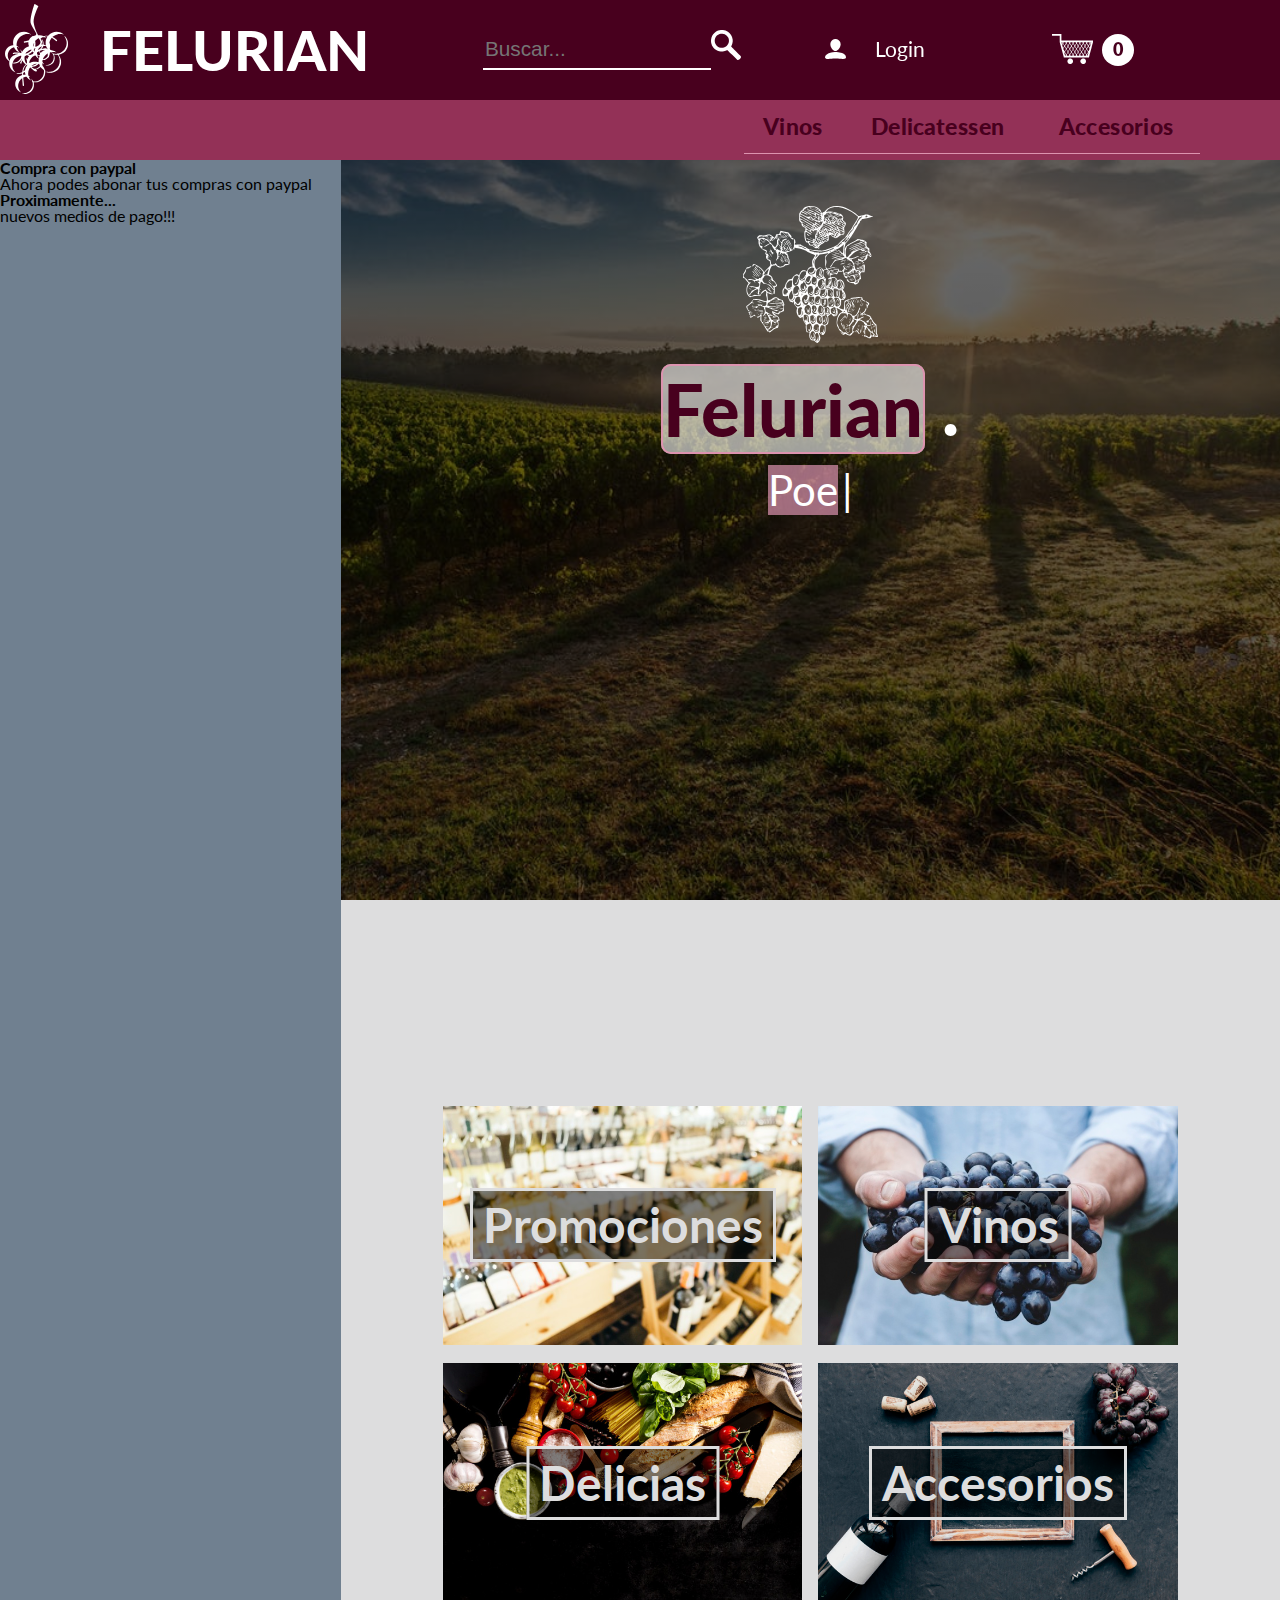
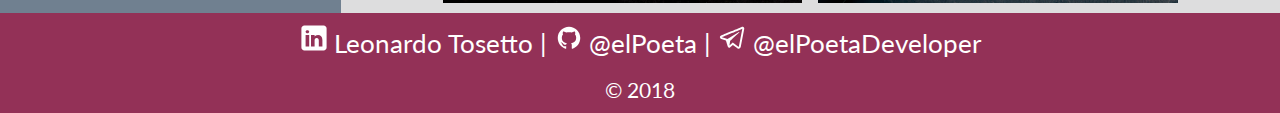
<file: index.html>
<!DOCTYPE html>
<html lang="es">

<head>
    <meta charset="UTF-8">
    <meta name="viewport" content="width=device-width, initial-scale=1.0">
    <meta http-equiv="X-UA-Compatible" content="ie=edge">

    <link href="https://fonts.googleapis.com/css?family=Lato:400,400i,700,700i,900" rel="stylesheet">
    <link rel="stylesheet" href="css/reset.css">
    <link rel="stylesheet" href="css/contenedor-estilo.css">
    <link rel="stylesheet" href="css/header-estilo.css">
    <link rel="stylesheet" href="css/navegacion-estilo.css">
    <link rel="stylesheet" href="css/side-estilo.css">
    <link rel="stylesheet" href="css/mainSection-estilo.css">
    <link rel="stylesheet" href="css/footer-estilo.css">
    <link rel="stylesheet" href="css/productos-estilo.css">
    <link rel="stylesheet" href="css/carrito-estilo.css">
    <link rel="stylesheet" href="css/hamburger-estilo.css">

    <script src="js/datos.js" defer></script>
    <script src="js/menu.js" defer></script>
    <script src="js/login.js" defer></script>
    <script src="js/productos.js" defer></script>
    <script src="js/lupa.js" defer></script>
    <script src="js/carrito.js" defer></script>
    <script src="js/main.js" defer></script>

    <title>Felurian Wine Store</title>
</head>

<body>

        <div class="contenedor">
        
                <header class="header">
                     
                    <figure>
                        <a href="index.html"><img src="img/logo-header.svg" alt="Felurian" class="logo-header"></a>
                    </figure>
        
                    <h1 class="titulo-header"><a href="index.html">Felurian</a></h1>
                   
                    <div class="form-busqueda">
                        <input type="search" id="buscar" placeholder="Buscar...">
                        <figure>
                            <img src="img/lupa.svg" alt="buscar" class="logo-buscar">
                        </figure>
                    </div>
                    <div class="contenedor-login">
                        <figure>
                            <img src="img/user.svg" alt="login" class="logo-user">
                        </figure>
                        <a href="login.html" class="login" id="login-header">Login</a>
                    </div>
                    <div class="compras">
                        <figure>
                            <img src="img/carrito.svg" alt="carrito" class="carrito-logo">
                        </figure>
        
                        <div class="circulo-compras"><p id="cantidadEnCarritoCompras" class="cantidadEnCarrito">0</p></div>
                    </div>
                </header>
                
                <nav class="nav-bar">
                    <div class="nav-menu" >
                        <ul id="menu-template">
        
                        </ul>
                    </div>
                </nav>
                
                <aside class="side">
                    
                    <section id="side-content">
                        <article class="side-article">
                            <h2>Compra con paypal</h2>
                            <p>Ahora podes abonar tus compras con paypal</p>
                            <figure>
                                
                            </figure>
                        </article>
                             
                        <article class="side-article">
                            <h2>Proximamente...</h2>
                            <p>nuevos medios de pago!!!</p>
                            <figure>
                               
                            </figure>    
                        </article>
                    </section>
                
                </aside>
                
                <section class="main-section">
                    <div id="panel-content">
                        
                        <div class="banner">
                       
                            <div class="banner-badge">
                                  <img src="img/logo-banner.svg" class="logo-banner-img">
                            </div>
           
                         <H2><span class="titulo-banner"><span>Felurian</span> <sup> . </sup></span></H2>
                         <div class="contenedor-tipeo"><span id="tipeo-contenedor"></span>
                          <span class='tipeo-cursor'>|</span>
                        </div> 
                       
                        </div>
          
                          <div class="content-grilla">
                       
                            <div>
                                  <a class="fondo-grilla" href="#">
                                      <div class="texto-grilla">
                                          <h2>Promociones</h2>
                                      </div>
                                      <img src="img/promos-grilla.jpg">
                                  </a>
                              </div>
              
                          <div>
                                  <a class="fondo-grilla" href="#" onclick="buscarPorCategoria(1)">
                                      <div class="texto-grilla">
                                          <h2>Vinos</h2>
                                      </div>
                                      <img src="img/vinos-grilla.jpg">
                                  </a>
                         </div>
               
                        <div>
                                  <a class="fondo-grilla" href="#" onclick="buscarPorCategoria(2)">
                                      <div class="texto-grilla">
                                          <h2>Delicias</h2>
                                      </div>
                                      <img src="img/delicias-grilla.jpg">
                                  </a>
                              </div>
              
                              <div>
                                  <a class="fondo-grilla" href="#" onclick="buscarPorCategoria(3)">
                                      <div class="texto-grilla">
                                          <h2>Accesorios</h2>
                                      </div>
                                      <img src="img/accesorios-grilla.jpg">
                                  </a>
                              </div>
                      </div>
                      </div>  
                         
                </section>
                
                <footer class="footer">
                    <div>
                    <p class="autor"><a href="https://www.linkedin.com/in/leonardo-tosetto" target="_blank"><img src="img/linkedin.svg">Leonardo Tosetto</a> | <a href="https://github.com/elPoeta" target="_blank"><img src="img/github.svg">@elPoeta</a> | <a href="https://t.me/elPoetaDeveloper" target="_blank"><img src="img/telegram.svg">@elPoetaDeveloper</a></p>   
                    </div>
                    <div >
                        <p class="copy">&copy; 2018</p>
                    </div>
                    
                </footer>
                <div class="nav-hamburger">
                        <a href="#" id="nav-icon-hamburger">&#9776;</a>
                </div>
            </div>
        
            <div>
                    <div class="panel-carroCompras hide-panel">
                            <h5 id="carritoVacio">Carrito Vacio!</h5>   
                    </div>     
                <div class="panel-carroCompras hide-panel">
                       
                    <ul class="panel-carrito-grid" id="panel-carrito">
        
                    </ul> 
                  
                        <h5 class="total-panel-carrito">Total $<span id="total-carrito">0</span></h5>    
                    
                    <button class="btn-finalizarCompra" id="btn-Comprar">Finalizar Compra</button>
                </div>
                <div class="nav-panel">
                        <a href="#" class="btn-cerrar-nav-panel" id="btn-nav-panel" >&times;</a>
                        <ul id="panel-side-menu">
            
                        </ul>
                </div>
                <img id="loading" src="img/loading.svg" alt="Loading">
        </div>
   <!--  <div class="contenedor">

        <header class="header">

            <figure>
                <a href="index.html"><img src="img/logo-header.svg" alt="Felurian" class="logo-header"></a>
            </figure>

            <h1 class="titulo-header"><a href="index.html">Felurian</a></h1>

            <div class="form-busqueda">
                <input type="search" id="buscar" placeholder="Buscar...">
                <figure>
                    <img src="img/lupa.svg" alt="buscar" class="logo-buscar">
                </figure>
            </div>
            <div class="contenedor-login">
                <figure>
                    <img src="img/user.svg" alt="login" class="logo-user">
                </figure>
                <a href="login.html" class="login">Login</a>
            </div>
            <div class="compras">
                <figure>
                    <img src="img/carrito.svg" alt="carrito" class="carrito-logo">
                </figure>

                <div class="circulo-compras">
                    <p id="cantidadEnCarritoCompras" class="cantidadEnCarrito">0</p>
                </div>
            </div>
        </header>

        <nav class="nav-bar">
            <div class="nav-menu">
                <ul id="menu-template">

                </ul>
            </div>
        </nav>

        <aside class="side">
            Filtros de Busqueda

        </aside>

        <section class="main-section">
            <div id="panel-content">
            </div>
    </div>
    <div class="banner">
    </div>
    </div>
    <div class="banner-badge">
    </div> <img src="img/logo-banner.svg" class="logo-banner-img">
    </div>
    </div>
    </div>
    </div>
    <H2><span class="titulo-banner"><span>Felurian</span> <sup> . </sup></span></H2>
    </div>
    <div class="contenedor-tipeo"><span id="tipeo-contenedor"></span>
    </div> <span class='tipeo-cursor'>|</span>
    </div>
    </div>
    </div>
    </div>

    <div class="content-grilla">

        <div>
            <a class="fondo-grilla" href="#">
                <div class="texto-grilla">
                    <h2>Promociones</h2>
                </div>
                <img src="img/promos-grilla.jpg">
            </a>
        </div>

        <div>
            <a class="fondo-grilla" href="#" onclick="cargarProductos();">
                <div class="texto-grilla">
                    <h2>Vinos</h2>
                </div>
                <img src="img/vinos-grilla.jpg">
            </a>
        </div>

        <div>
            <a class="fondo-grilla" href="#">
                <div class="texto-grilla">
                    <h2>Delicias</h2>
                </div>
                <img src="img/delicias-grilla.jpg">
            </a>
        </div>

        <div>
            <a class="fondo-grilla" href="#">
                <div class="texto-grilla">
                    <h2>Accesorios</h2>
                </div>
                <img src="img/accesorios-grilla.jpg">
            </a>
        </div>
    </div>
    </div>
    </section>

    <footer class="footer">
        <div>
            <p class="autor"><a href="https://www.linkedin.com/in/leonardo-tosetto" target="_blank"><img src="img/linkedin.svg">Leonardo
                    Tosetto</a> | <a href="https://github.com/elPoeta" target="_blank"><img src="img/github.svg">@elPoeta</a>
                | <a href="https://t.me/elPoetaDeveloper" target="_blank"><img src="img/telegram.svg">@elPoetaDeveloper</a></p>
        </div>
        <div>
            <p class="copy">&copy; 2018</p>
        </div>

    </footer>
    <div class="nav-hamburger">
        <a href="#" id="nav-icon-hamburger">&#9776;</a>
    </div>
 </div>

    <div>
        <div class="panel-carroCompras hide-panel">
            <h5 id="carritoVacio">Carrito Vacio!</h5>
        </div>
        <div class="panel-carroCompras hide-panel">

            <ul class="panel-carrito-grid" id="panel-carrito">

            </ul>

            <h5 class="total-panel-carrito">Total $<span id="total-carrito">0</span></h5>

            <button class="btn-finalizarCompra" id="btn-Comprar">Finalizar Compra</button>
        </div>

        <div class="nav-panel">
            <a href="#" class="btn-cerrar-nav-panel" id="btn-nav-panel">&times;</a>
            <ul id="panel-side-menu">

            </ul>
        </div>
        <img id="loading" src="img/loading.svg" alt="Loading">
    </div>
 -->

</body>

</html>
</file>
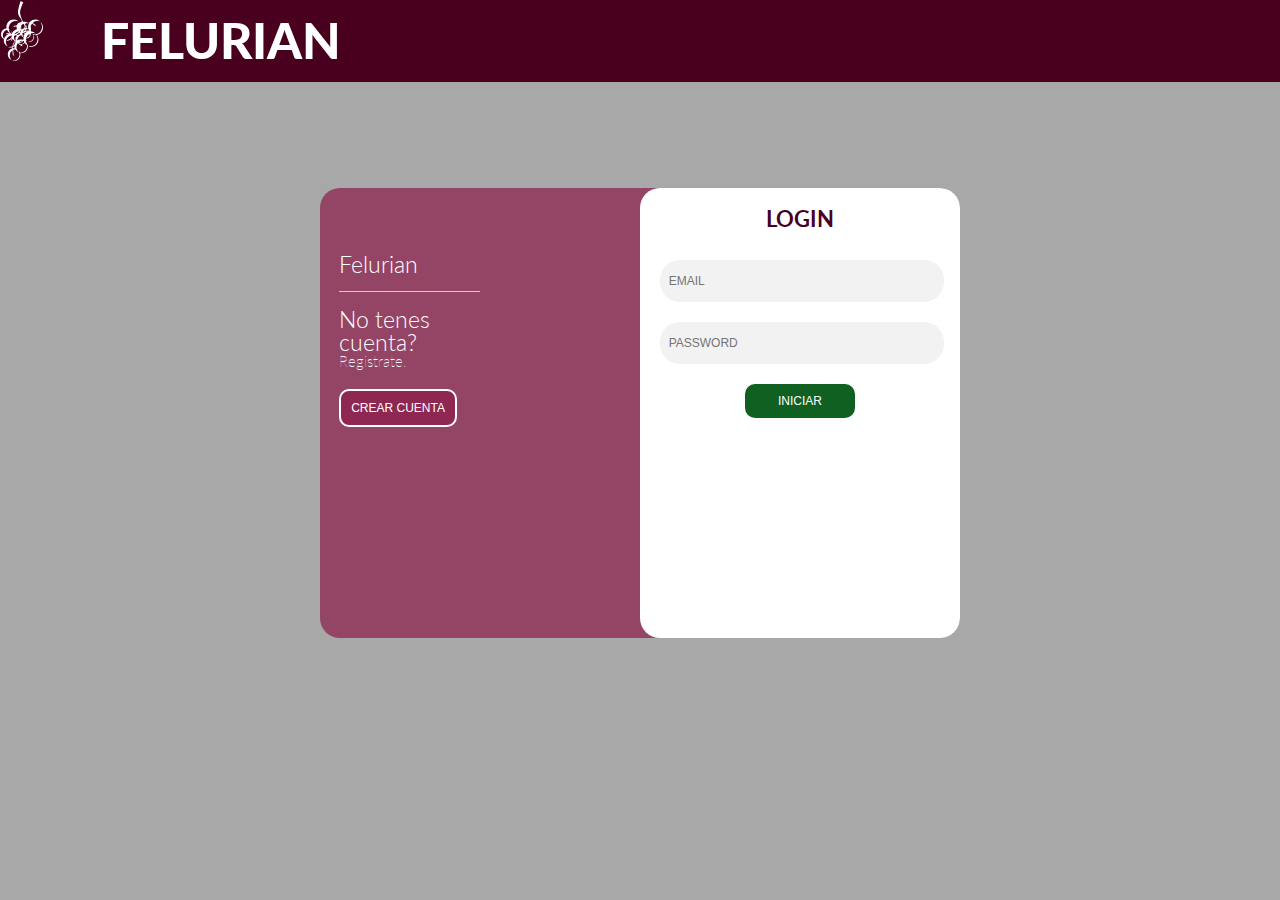
<file: login.html>
<!DOCTYPE html>
<html lang="en">
<head>
    <meta charset="UTF-8">
    <meta name="viewport" content="width=device-width, initial-scale=1.0">
    <meta http-equiv="X-UA-Compatible" content="ie=edge">
    
    <link href="https://fonts.googleapis.com/css?family=Lato:400,400i,700,700i,900" rel="stylesheet">
  <link rel="stylesheet" href="css/reset.css">
  <link rel="stylesheet" href="css/login-estilo.css">

    <script src="js/login.js" defer></script>
  
    <title>Login</title>
</head>
<body>
            <header class="header">
            <figure>
                <a href="index.html"><img src="img/logo-header.svg" alt="Felurian" class="logo-header"></a>
            </figure>

            <h1 class="titulo-header"><a href="index.html">Felurian</a></h1>
        </header>
         <div id="panel-login-msg"></div>    
    <section class="login-section">

  <div class="container">
        <div class="backbox">
          <div class="loginMsg">
            <div class="textcontent">
              <h2 class="title">Felurian</h2>  
              <hr>
              <p class="title">No tenes cuenta?</p>
              <p>Registrate.</p>
              <button id="switch1">CREAR CUENTA</button>
            </div>
          </div>
          
            <div class="signupMsg visibility">
            <div class="textcontent">
              <h2 class="title">Felurian</h2> 
              <hr> 
              <p class="title">Tenes cuenta?</p>
              <p>Inicia sesion.</p>
              <button id="switch2">INICIAR SESION</button>
            </div>
          </div>
        </div>
        
    
        <div class="frontbox">
          <div class="login-front">
            <h2>LOGIN</h2>
            <div class="inputbox">
                <input type="email" id="log-email" name="email" placeholder="  EMAIL" required>
              <input type="password"  id="log-pass" name="password" placeholder="  PASSWORD" required>
            </div>
            <button id="btn-login">INICIAR</button>
          </div>
    
          <div class="signup hide">
            <h2>CREAR CUENTA</h2>
            <div class="inputbox">
              <input type="text" id="sign-nombre" name="nombre" placeholder="  NOMBRE" required>
              <input type="text" id="sign-apellido" name="apelido" placeholder="  APELLIDO" required>
              <input type="email" id="sign-email" name="email" placeholder="  EMAIL" required>
              <input type="password" id="sign-pass" name="password" placeholder="  PASSWORD" required>
              <input type="password" id="sign-confirm" name="conf-password" placeholder="  PASSWORD" required>
            </div>
            <button id="btn-registrar">CREAR</button>
          </div>
    
        </div>
   
      </div>
    </section>
        
            
</body>
</html>
</file>
<file: css/contenedor-estilo.css>
body{
    font-family: 'Lato', sans-serif; 
}
.contenedor{
    display : grid;
    grid-template-columns: repeat(8 1fr);
    grid-template-rows: 100px 60px auto 100px;
    grid-template-areas: 
        "hd hd hd hd hd hd hd hd"
        "nb nb nb nb nb nb nb nb"
        "sd sd ms ms ms ms ms ms"
        "fo fo fo fo fo fo fo fo";

}
#loading {
    position: fixed;
    width: 8%;
    top: 50%;
    left: 50%;
    display: none;
}
@media screen and (max-width : 1200px){
    .contenedor{
        grid-template-rows: 70px 40px auto 70px;
    }
}
@media screen and (max-width : 750px){}

@media screen and (max-width : 524px){
    .contenedor{
        display : grid;
        grid-template-columns: repeat(6 1fr);
        grid-template-rows: 60px auto 60px;
        grid-template-areas: 
            "mh hd hd hd hd hd"
            "ms ms ms ms ms ms"
            "fo fo fo fo fo fo";
    
    }
    
}
</file>
<file: css/header-estilo.css>
.header{
    display: grid;
    grid-area: hd;
    background:#48001E;
    grid-template-columns: 100px 1fr 4fr 2fr 2fr;
    justify-content: center;
    align-content: center;
    position: sticky;
    top : 0px;
    z-index: 100;
}

.logo-header{
    max-height: 90px;
    padding: 5px;
}

.titulo-header{
    font-size: 3.5rem;
    text-transform: uppercase;
    align-self: center;
    font-weight: 900;

}

.titulo-header a{
    text-decoration: none;
    color: #fff;
    text-align: center;
}

.titulo-header a:hover, 
.login:hover{
    color: #DC93AF;
}

.form-busqueda{
    display: grid;
    grid-template-columns: repeat(4, 1fr);
    justify-content: center;
    align-content: center;
}

#buscar{
    grid-column: 2 / 4; 
    width: 100%; 
    font-size: 1.3rem;
    height: 40px;
    align-self: center;
    background: #48001E;
    color: #fff;
    border: none;
    border-bottom:2px solid #fff;
}

.logo-buscar{
    max-height: 30px;
    text-align: center;
}
 
.contenedor-login{
    display: grid;
    grid-template-columns: 50px 1fr;
    align-content: center;
}

.logo-user{
    max-height: 20px;
}
.login{
    text-align: left;
    font-size: 1.3rem;
    color: #fff;
    text-decoration: none;

}

.compras{

    display: grid;
    grid-template-columns: 50px 1fr;
    align-content: center;
}

.carrito-logo{
    max-height: 30px;
}

.circulo-compras {
	width: 2rem;
	height: 2rem;
	border-radius: 50%;
	background: #fff;
	display: flex;
	justify-content: center;
	align-items: center;
	text-align: center;
}
.cantidadEnCarrito{
	color: #48001E;
	font-size: 1.1rem;
	font-weight: 800;
}
.carrito-logo:hover{
    cursor: pointer;
}

@media screen and (max-width : 1200px){
    .logo-header{
        max-height: 50px;
  
    }
    
    .titulo-header{
        font-size: 2rem;
    
    }
    
    .logo-buscar{
        max-height: 20px;
    }
     
    .contenedor-login{
        grid-template-columns: 40px 1fr;
    }
    
    .logo-user{
        max-height: 15px;
    }
    .login{
        font-size: 1.1rem;
    }
    
    .compras{
        grid-template-columns: 40px 1fr;
    }
    
    .carrito-logo{
        max-height: 22px;
    }
    
    .circulo-compras {
        width: 1.7rem;
        height: 1.7rem;
     
    }
    .cantidadEnCarrito{
        font-size: 1rem;
    }
    
}

@media screen and (max-width : 750px){
    .logo-header{
        max-height: 40px;
  
    }
    
    .titulo-header{
        font-size: 1.3rem;
    
    }
    
    #buscar{ 
        height: 30px;
        font-size: 1rem;
    }
    
    .logo-buscar{
        max-height: 15px;
    }
     
    .contenedor-login{
        grid-template-columns: 30px 1fr;
    }
    
    .logo-user{
        max-height: 12px;
    }
    .login{
        font-size: 1rem;
    }
    
    .compras{
        grid-template-columns: 30px 1fr;
    }
    
    .carrito-logo{
        max-height: 18px;
    }
 
    .cantidadEnCarrito{
        font-size: .8rem;
    }
    
}

@media screen and (max-width : 524px){
  
    .header{
        grid-template-columns: 1fr 4fr 2fr;
    }
    
    .logo-header{
        display: none;
    }
    
    .titulo-header{
        font-size: 1.2rem;
        grid-column: 1 / 1;
    }

    
    .form-busqueda{
        display: grid;
        grid-template-columns: repeat(4, 1fr);
        justify-content: center;
        align-content: center;
    }
    
    #buscar{
        grid-column: 2 / 4;   
        font-size: 1rem;
        height: 20px;
        align-self: center;
        background: #48001E;
        color: #fff;
        border: none;
        border-bottom:2px solid #fff;
    }
    
    .logo-buscar{
        max-height: 20px;
        text-align: center;
    }
     
    .contenedor-login{
        display: none;
    }
    
    .compras{
    
        display: grid;
        grid-template-columns: 50px 1fr;
        align-content: center;
    }
    
    .carrito-logo{
        max-height: 20px;
    }
    
    .circulo-compras {
        width: 1.1rem;
        height: 1.2rem;
        border-radius: 50%;
        background: #fff;
        display: flex;
        justify-content: center;
        align-items: center;
        text-align: center;
    }
    .cantidadEnCarrito{
        color: #48001E;
        font-size: 1rem;
        font-weight: 800;
    }
    .carrito-logo:hover{
        cursor: pointer;
    }
}
</file>
<file: css/navegacion-estilo.css>
.nav-bar{
    display: grid;
    grid-area: nb;
    background: #933157;
    position: sticky;
    top : 100px;
    z-index: 100;
}

.nav-menu{
    text-align: right;
    margin-right: 80px;
    }
#menu-template li{
     display: inline-grid;
     background: #933157;
     border-bottom: 1px solid #DC93AF;
     list-style: none;
    }
       
#menu-template li:hover ul{
    display: inline-grid;
    border-top: 1px solid #DC93AF;
    }
    
#menu-template  a{
    padding: 12px;
    font-size:1.8rem;
    font-weight: 900;
    color:#48001E;
    text-decoration: none;
    transform: scale(.8);
    }
    
#menu-template a:hover{
    color:#fff;
    transform: scale(1);
    }    
    
 .hide-menu{
     display: none;
 }   
.hide-menu a{
      margin-block-start: auto;
      color:#DC93AF;
      
    }
    
.hide-menu a:hover{
    color:#fff;
    }

    .nav-menu ul li:hover .hide-menu{
        display: inline-table;
    }

    @media screen and (max-width : 1200px){
        .nav-bar{
            top : 70px;
        }

            
        #menu-template  a{
            padding: 8px;
            font-size:1.3rem;
            }
    }    

    @media screen and (max-width : 750px){
 
      }
    
      @media screen and (max-width : 524px){
        .nav-bar{
            display: none;
        }
      }
</file>
<file: css/side-estilo.css>
.side{
    display: grid;
    grid-area: sd;
    background: slategray;
}

@media screen and (max-width : 750px){}

@media screen and (max-width : 524px){
    .side{
        display: none;
    }
}
</file>
<file: css/mainSection-estilo.css>
.main-section{
    display: grid;
    grid-area: ms;
    background: #DDDDDE;
    
}

.banner{
    padding: 2%;
    color: #fff;
    text-align:center;
    background-image: linear-gradient(rgba(0, 0, 0, .6), rgba(0, 0, 0, .6)), url(../img/fondo-banner.jpeg);
    background-repeat: no-repeat;
    background-size: cover;
    background-position: center;
    height: 100vh;
    background-attachment: fixed;
}

.logo-banner-img{
    width: 15%;
    max-height: 15%;
    padding: 3%;
}  
.titulo-banner {
     font-size: 4.5rem;
     font-weight:900;
     padding: 2%; 
    }  
.titulo-banner span{
        background:rgba(255,255,255, .6);
        color: #48001E;
        border: 2px solid #DC93AF;
        border-radius: 10px;
   
    }     
 .tipeo-cursor { 
     font-size: 2.6rem;
    }
.contenedor-tipeo{
    margin-top: 25px;
}
#tipeo-contenedor{
        color:#fff; 
        text-decoration: none;
        background: rgba(220, 147, 175, .7);
        font-size:2.6rem;

}   

.content-grilla{
    display: grid;
    grid-template-columns: 1fr 1fr;  
    margin : 0 auto;
    max-width: 80%; 
}

.fondo-grilla{
        position: relative;   
        display: inline-block;
    }
    
    .fondo-grilla img{
        box-sizing: border-box;
        display: block;
        max-width: 100%;
        height: auto;
        padding: .5em;
    }
    
    
    .texto-grilla h2{
        font-size: 3rem;
        color: #DDDDDE;
        border: 3px solid #DDDDDE;
        position: absolute;
        top: 50%;
        left: 50%;
        transform: translate(-50%, -50%);   
        background: rgba(0, 0, 0, .5);
        padding: 10px;
        
    }
    
    .texto-grilla h2:hover{
        color: #DC93AF;
        border: 3px solid #DC93AF;
    }

    @media screen and (max-width : 1200px){
        
        .logo-banner-img{
            width: 20%;
            max-height: 18%;
        }  
    
        .content-grilla{
            grid-template-columns: 1fr 1fr;  
            
        }
        
        .fondo-grilla{
                position: relative;   
                display: inline-block;
            }
            
            .fondo-grilla img{
                box-sizing: border-box;
                display: block;
                max-width: 100%;
                height: auto;
                padding: .5em;
            }
            
            .texto-grilla h2{
                font-size: 2rem;
                
            }
        
           
    }
    @media screen and (max-width : 750px){
        .titulo-banner {
            font-size: 3rem;
           }  
    
        .tipeo-cursor { 
            font-size: 2rem;
           }
       #tipeo-contenedor{
               font-size:2rem;
       }  
       
       .content-grilla{
        grid-template-columns: 1fr;  
        
    }
    }

    @media screen and (max-width : 524px){
    
        .logo-banner-img{
            width: 24%;
            max-height: 22%;
        }  
        .titulo-banner {
            font-size: 2.6rem;
           }  
    
        .tipeo-cursor, #tipeo-contenedor  { 
            font-size: 1.8rem;
           }
           .content-grilla{
            max-width: 90%; 
        }
    }
    
@keyframes blink {
100% 
{ opacity:1; 
}
}
</file>
<file: css/footer-estilo.css>
.footer{
    display: grid;
    grid-area: fo;
    background: #933157;
}
.autor{
    font-size: 1.6rem;
    text-align: center;
    align-self: center;
    color: #fff;
    padding: 10px;
}

.autor img{
    max-height: 30px;
    padding: 0 5px 0 0;
}

.autor a{
    text-decoration: none;
    color: #fff;
}

.autor a:hover{
    color:#48001E;
}

.copy{
    text-align: center;
    color: #fff;
    font-size: 1.3rem;
}

@media screen and (max-width : 1200px){
    .autor{
        font-size: 1.4rem;
        
    }
    
    .autor img{
        max-height: 18px;
    }
    
.copy{
 
    font-size: 1.1rem;
}
}

@media screen and (max-width : 750px){
    .autor{
        font-size: 1.2rem;
        
    }
    
    .autor img{
        max-height: 15px;
    }
    .copy{
 
        font-size: 1rem;
    }
}

@media screen and (max-width : 524px){
    .autor{
        font-size: 1rem;
        
    }
    
    .autor img{
        max-height: 12px;
    }

    .copy{
 
        font-size: .8rem;
    }
}
</file>
<file: css/productos-estilo.css>
.contenedor-productos{
    display : grid;
    margin : 0 auto;
    max-width : 75%;
    grid-template-columns: repeat(4,1fr);
    
  }
.text-center{
    text-align : center;
  }
  .img-card{
    box-sizing: border-box;
    max-width: 100%;
    height: 200px;
   
  }
  .titulo-card{
    color : #48001E;
  }
  .precio-card{
    font-size : 30px;
    color : #933157;
  }
  
  .btn-agregar{
    background : #116611;
    color : #fff;
    border : 0px;
    border-radius : 30px;
    margin : 10px;
    padding : 10px 50px;
    
  }
  
  .btn-agregar:hover{
    background : #55AA55;
    cursor : pointer;
    
  }
  
  .card{
    box-sizing : border-box;
    align-items : center;  
    background : #fff;
    color : #333;
    border : 1px solid #333;
    margin : 0px auto;
    padding : 10px;
    border-radius : 25px;
    box-shadow :10px 10px 5px #888;
    transform: scale(0.95);
    transition: box-shadow 0.5s, transform 0.5s;
  }
  
  .card:hover {
    transform: scale(1);
    box-shadow: 5px 20px 30px rgba(0, 0, 0, 0.2);
  }

  .img-magnifier-container {
    position: relative;
    border: 2px solid #000;
    display: inline-block;
  }
  
  .img-magnifier-glass {
    position: absolute;
    border: 3px solid #000;
    border-radius: 50%;
    cursor: none;
    width: 150px;
    height: 150px;
  }

  .zona-lupa{
    display: inline-block;
    position: relative;
    
  }

  @media screen and (max-width : 1200px){
    .contenedor-productos{
      max-width : 80%;
      grid-template-columns: repeat(3,1fr);
      
    }
  
  }

  @media screen and (max-width : 750px){
    .contenedor-productos{
      max-width : 85%;
      grid-template-columns: repeat(2,1fr);
      
    }
  }

  @media screen and (max-width : 524px){
    .contenedor-productos{
      max-width : 85%;
      grid-template-columns: 1fr;
      
    }
  }
</file>
<file: css/carrito-estilo.css>
.panel-carroCompras{
    width: 20%;
    left: 70%;
    height: auto;
    padding: 5px;
    position: fixed;
    z-index:100;
    top:100px;
    background-color:rgba(255, 255, 255, 0.95);
    border: 2px solid #48001E;
    border-radius: 15px;
    opacity: 1;   
    overflow: hidden;
    text-align: center;
}
#carritoVacio{ 
    font-size: 1.5rem;
    padding: 25px;
    color: #48001E;
    text-transform: capitalize;
    text-align: center;
    font-weight: 800;
}
.hide-panel{
    display: none;
}
.panel-carrito-grid{
    display: grid;
    grid-template-columns: 1fr;
    grid-template-rows: 100px;    
}
.lista-panel-carrito{
    display: grid; 
    grid-template-columns: 50px 1fr 50px 30px 30px;
    grid-template-rows: 100px;
    justify-content: center;
    align-items: center;
}

.img-panel-carrito{
    box-sizing: border-box;    
    max-width: 100%;
    height: 80px;
    justify-self: left;
    padding: 5px; 
    
}

.nombreProducto-panel-carrito{
  font-size: 1.5rem;
  text-align: center;
  color: #48001E;
}
.simboloMoneda-panel-carrito{
    color: #4e4e4e;
}
.cambiarCantidad-panel-carrito, 
.eliminarProducto-panel-carrito{
    font-size: 1.8rem;
    color: #4e4e4e;
    text-decoration: none;
}
.cambiarCantidad-panel-carrito:hover{
    color: #116611;
    cursor: pointer;
}

.eliminarProducto-panel-carrito:hover{
    color: #48001E;
    cursor: pointer;
}

.spinner-panel-carrito{
    width: auto;
    font-size: 1.1rem;
    background: #fff;
    border: 1px solid #48001E;
    padding: 2px;
    color: #000;
}

.rango-panel-carrito{
    display: block;
}

.total-panel-carrito{
    display: block;  
    font-size: 1.5rem;
    padding: 15px;
    color: #48001E;
    text-transform: uppercase;


}

.btn-finalizarCompra{
    width: 80%;
    margin: 0 auto;
    padding: 10px;
    background: #116611;
    color: #fff; 
    border: none;
    border-radius: 10px;
    font-size: 1.2rem;
}

.btn-finalizarCompra:hover{
    background: #55AA55;
    color: #48001E;
    cursor: pointer;
}

@media screen and (max-width : 1200px){
    .panel-carroCompras{
        width: 40%;
        left: 55%;
        top:70px;
    }
    
    .panel-carrito-grid{
        grid-template-rows: 80px;    
    }
    .lista-panel-carrito{
        grid-template-columns: 50px 1fr 40px 30px 30px;
        grid-template-rows: 80px;
    }
    
    .img-panel-carrito{
        height: 70px;    
    }
    
    .nombreProducto-panel-carrito{
      font-size: 1.2rem;
    }
    
    .spinner-panel-carrito{
    width: auto;
    font-size: 1.1rem;
    background: #DC93AF;
    border: 1px solid #fff;
    padding: 2px;
    color: #fff;
}
.cambiarCantidad-panel-carrito{
    padding: 2px;
}
    .eliminarProducto-panel-carrito{
       padding: 2px;
    }
    .total-panel-carrito{
        font-size: 1.2rem;
    }
    
    .btn-finalizarCompra{
        padding: 8px;
        font-size: 1.1rem;
    }
}

@media screen and (max-width : 750px){
    .panel-carroCompras{
        width: 50%;
        left: 45%;
    }
    .nombreProducto-panel-carrito{
        font-size: 1rem;
      }

      .total-panel-carrito{
        font-size: 1rem;
    }
    
    .btn-finalizarCompra{
        padding: 5px;
        font-size: .9rem;
    }
}

@media screen and (max-width : 524px){
    .panel-carrito-grid{
        grid-template-rows: 60px;    
    }
    .lista-panel-carrito{
        grid-template-columns: 40px 1fr 30px 20px 20px;
        grid-template-rows: 60px;
    }
    
    .img-panel-carrito{
        height: 60px;    
    }
    
    .panel-carroCompras{
        width: 60%;
        left: 35%;
        top:60px;
    }
    .nombreProducto-panel-carrito{
        font-size: .8rem;
      }

      .spinner-panel-carrito{
        font-size: .9rem;
   
    }

      .total-panel-carrito{
        font-size: .8rem;
    }
    .cambiarCantidad-panel-carrito{
        font-size: 1.5rem;
    }    
    .eliminarProducto-panel-carrito{
        font-size: 1.5rem;
    }
    .btn-finalizarCompra{
        padding: 5px;
        font-size: .7rem;
    }
}
</file>
<file: css/hamburger-estilo.css>
.nav-hamburger{
    display: none;
}

.nav-panel{
  display: none;
}

@media screen and (max-width : 524px){
  .nav-panel{
    display: block;
  }
    .nav-hamburger{
       background: #48001E;
        display: grid;
        grid-area: mh;
        justify-content: center;
        position: sticky;
        top : 0px;
        z-index: 100;
    }  
  
       #nav-icon-hamburger{
           font-size: 30px;
           line-height: 30px;
           margin-top: 3px;
           margin-left:2px;
           padding: 10px;
           color: white;
           font-weight: 900;
           text-decoration: none;
           text-align: center;
           align-self: center;       
       } 
    .nav-panel {
        height:100%;
        width:0;
        position:fixed;
        z-index:100;
        top:0px;
        left:0px;
        background-color:#DC93AF;
        opacity:.9;
        overflow-x:hidden;
        padding-top:60px;
        transition:0.5s;
      }
      
      .nav-panel  a{
        text-decoration: none;
        padding:10px 10px 10px 30px;
        font-size:1.3rem;
        font-weight: 900;
        color:#fff;
        display:block;
        transition:0.3s;
      }
      
      .nav-panel a:hover{
        color:#48001E;
      }
    
      .hide-menu{
        display: none;
    }
    
    .hide-menu a{
        margin-left: 1.5rem;
        color:#48001E;
    }
    
    .hide-menu a:hover{
      color:#fff;
     }
    .nav-panel ul li:hover .hide-menu{
          display: block;
        
      }
      
      .btn-cerrar-nav-panel{
        position:absolute;
        top:0;
        right:22px;
        font-size: 36px;
        margin-left:50px;
      }
      
      .nav-panel ul li a::before{
        content: '';
        display: block;
        height: 2px;
        background-color: #fff;
        width: 0%;
        transition: all ease-in-out 250ms;
      }
      
      .nav-panel ul li a:hover::before {
        width: 75%;
      }
      
}
</file>
<file: css/login-estilo.css>
body{
  margin: 0;
  padding: 0;
 font-family: 'Lato', sans-serif;
  background-color: #A8A8A8;
}
               
.header{
  display: grid;
  background:#48001E;
  grid-template-columns: 100px 1fr;
  grid-template-rows: 80px;
  justify-content: center;
  align-content: center;
  position: sticky;
  top : 0px;
  z-index: 100;
  padding: 1px;
  margin-bottom: .5%;
}

.logo-header{
  max-height: 60px;

}

.titulo-header{
  font-size: 3.1em;
  text-transform: uppercase;
  align-self: center;
  font-weight: 900;

}

.titulo-header a{
  text-decoration: none;
  color: #fff;
  text-align: center;
}

.titulo-header a:hover{
  color: #DC93AF;
}
  
#panel-login-msg{
    display:grid;
    grid-template-columns: 1fr;
    grid-template-rows: 50px;
    text-align: center;
    margin: 0 auto;
    width: 30%;
    
}

.mensaje-login{
    background-color: #fff;
    text-align:  center;
    border: 2px solid #DC93AF;
    border-radius: 20px;
    justify-content:  center;
}
.mensaje-login p{
    text-align:  center;

}
.msg-color-ok{
    color: #106022;
}

.msg-color-error{
    color: #530006;
}

.container {
  display:grid;
  grid-template-columns: 1fr 1fr 1fr 1fr;
  grid-template-rows:    50px 450px;
}




.backbox{  
  display:grid;
  grid-template-columns: 1fr 1fr;
  grid-column: 2/4;
  grid-row: 2/-1;
  grid-template-rows: 1fr;   
  background-color: rgba(139, 27, 74, .7);
  border-radius: 20px; 
}

.frontbox{
  
  grid-column: 3/4;
  grid-row: 2/-1;
  background-color: white;
  border-radius: 20px;
  z-index: 10;
  display: grid;
  grid-template-columns: 1fr;
}


.moving{
  grid-column: 2/3; 
 
}

.loginMsg, .signupMsg{
  width: 50%;
  height: 100%;
  font-size: 15px;
  box-sizing: border-box;
}

.loginMsg .title,
.signupMsg .title{
  font-weight: 300;
  font-size: 23px;
}

.loginMsg p,
.signupMsg p {
  font-weight: 100;
}

.textcontent{
  color:white;
  margin-top:65px;
  margin-left: 12%;
}

.loginMsg button,
.signupMsg button {
  background-color: rgba(139, 27, 74, .7);
  border: 2px solid white;
  border-radius: 10px;
  color:white;
  font-size: 12px;
  box-sizing: content-box;
  font-weight: 300;
  padding:10px;
  margin-top: 20px;
}


.login-front, .signup{
  padding: 20px;
  text-align: center;
}

.login-front h2,
.signup h2 {
  color: #48001E;
  font-size:22px;
}

.inputbox{
  margin-top:30px; 
 
}
.login-front input, 
.signup input {
  display: block;
  width: 100%;
  height: 40px;
  background-color: #f2f2f2;
  border: none;
  margin-bottom:20px;
  font-size: 12px;
  border-radius: 20px;
 
}

.login-front button,
.signup button{
  background-color: #106022;
  border: none;
  color:white;
  font-size: 12px;
  font-weight: 300;
  box-sizing: content-box;
  padding:10px;
  border-radius: 10px;
  cursor: pointer;
  width: 90px;
 
  align-self: end;
  
}
.login-front button:hover,
.signup button:hover{
    background-color: #0aa82f;
}
#switch1:hover,
#switch2:hover{
  background-color: #fff;
  color: #48001E;
  border: 2px solid #48001E; 
  cursor: pointer;
  
}

.login-front p {
  cursor: pointer;
  color:#404040;
  font-size:15px;
}

.loginMsg, .signupMsg{
 
  transition: opacity .8s ease-in-out;
}

.visibility{
  opacity: 0;
}

.hide{
  display: none;
}


@media (max-width: 600px){
  .container {
    margin-right: 3px;
    margin-left: 3px; 
    margin-bottom: 20px;
    grid-template-rows:    50px 450px;
  }
  
  
  

  .backbox{  

    grid-column: 1/-1;
    
  }
  
  .frontbox{
    
    grid-column: 3/-1;
    grid-row: 2 / -1;
   
    
  }

  .moving{
     grid-column: 1/3; 
     
  }

  .header{

    grid-template-columns: 70px 1fr;
    grid-template-rows: 60px;
  
}

.logo-header{
    max-height: 46px;
   
}

.titulo-header{
    font-size: 2.3em;

}


}
</file>
